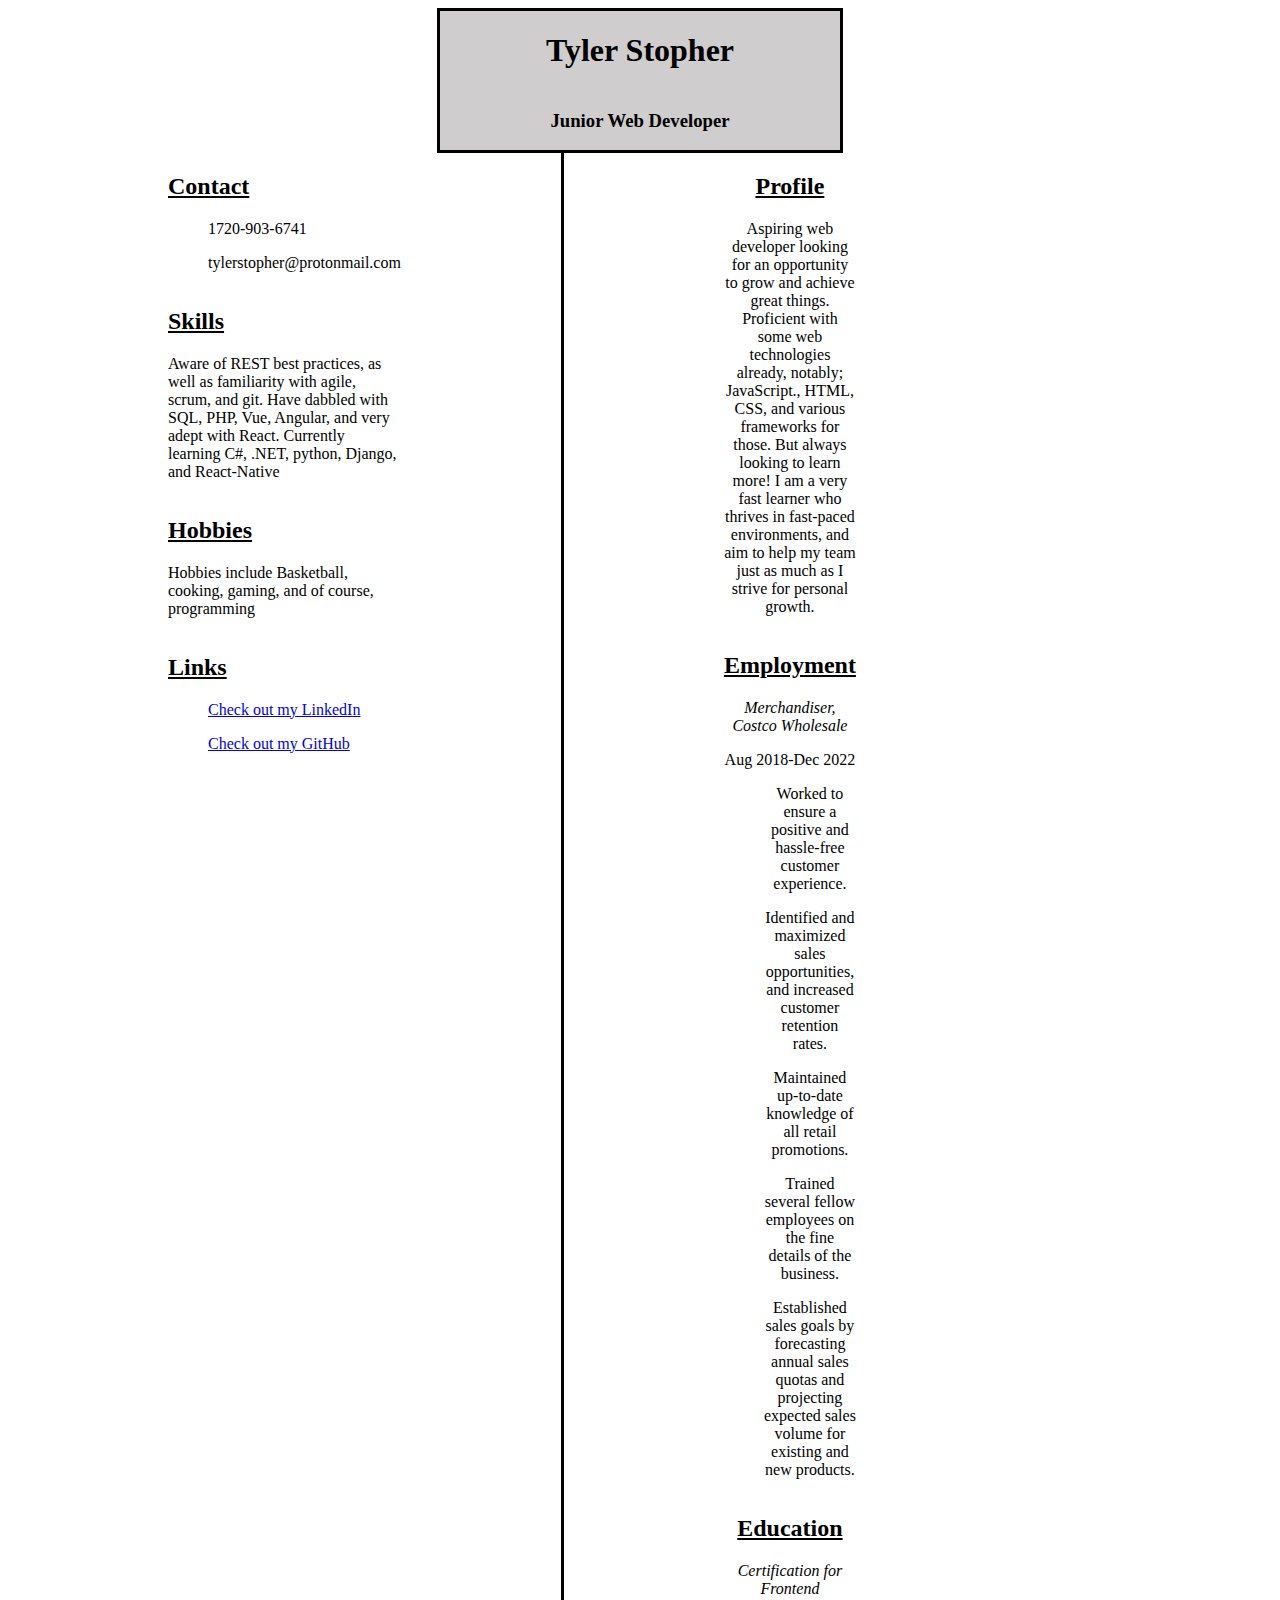
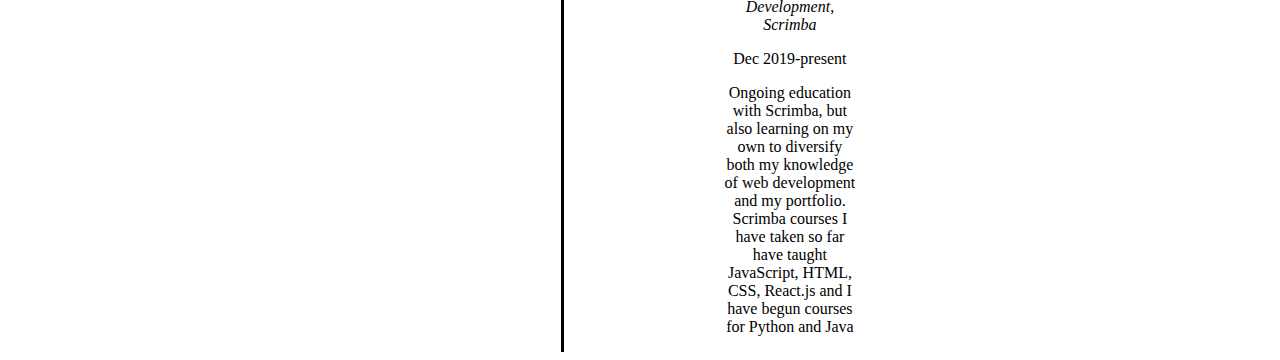
<file: index.html>
<!DOCTYPE html>
<html>
    <head>
        <meta charset="utf-8">
        <meta name="viewport" content="width=device-width, initial-scale=1">
        <link rel="preconnect" href="https://fonts.googleapis.com">
        <link rel="preconnect" href="https://fonts.gstatic.com" crossorigin>
        <link href="https://fonts.googleapis.com/css2?family=Lato:wght@300;400;700&display=swap" rel="stylesheet">
        <link rel="stylesheet" href="styles.css">
    </head>
    <header>
        <div class="header-container">
            <h1>Tyler Stopher</h1>
            <h3>Junior Web Developer</h3>
        </div>
    </header>
    <body>
        <div class="master-ctr">
        <div class="left-container">
            <div class="details-ctr">
                <h2>Contact</h2>
                <ul>1720-903-6741</ul>
                <ul>tylerstopher@protonmail.com</ul>
            </div>
              <div class="skills-ctr">
                <h2>Skills</h2>
                 <p>Aware of REST best practices, as well as familiarity with agile, scrum, and git.
                    Have dabbled with SQL, PHP, Vue, Angular, and very adept with React.
                    Currently learning C#, .NET, python, Django, and React-Native
                 </p>
              </div>
            <div class="hobbies-ctr">
                <h2>Hobbies</h2>
                <p>Hobbies include Basketball, cooking, gaming, 
                    and of course, programming</p>
            </div>
              <div class="links-ctr">
                <h2>Links</h2>
                <ul> <a href="https://www.linkedin.com/in/tyler-stopher-b61487249/">Check out my LinkedIn</a></ul>
                <ul> <a href="https://github.com/TStopher">Check out my GitHub</a></ul>
              </div>
        </div>
             <div class="main-body">
                <div class="profile">
                    <h2>Profile</h2>
                    <p>Aspiring web developer looking for an opportunity to grow and achieve great things.
                       Proficient with some web technologies already, notably; JavaScript., HTML, CSS, and various frameworks for those. 
                       But always looking to learn more! I am a very fast learner who thrives in fast-paced environments, and aim to help 
                       my team just as much as I strive for personal growth.</p>
                </div>
                <div class="employment">
                    <h2>Employment</h2>
                    <p><em>Merchandiser, Costco Wholesale</em></p>
                    <p>Aug 2018-Dec 2022</p>
                    <ul class="emp-ul">Worked to ensure a positive and hassle-free customer experience.</ul>
                    <ul>Identified and maximized sales opportunities, and increased customer retention rates.</ul> 
                    <ul>Maintained up-to-date knowledge of all retail promotions.</ul>
                    <ul>Trained several fellow employees on the fine details of the business.</ul>
                    <ul>Established sales goals by forecasting annual sales quotas and projecting expected sales volume for existing and new products.</ul>
                </div>
                <div class="education">
                    <h2>Education</h2>
                    <p><em>Certification for Frontend Development, Scrimba</em></p>
                    <p>Dec 2019-present</p>
                    <p>Ongoing education with Scrimba, but also learning on my own to diversify both my knowledge of web development and my portfolio.
                        Scrimba courses I have taken so far have taught JavaScript, HTML, CSS, React.js and I have begun courses for Python and Java
                    </p>
                </div>
             </div> 
            </div>   
    </body>
</html>
</file>
<file: styles.css>
.header-container {
    display: flex;
    flex-direction: column;
    text-align:center;
    border-style: solid;
    margin: 0 auto;
    width: 400px;
    background-color: rgb(207, 205, 205);
}
.master-ctr {
    display: flex;
    flex-direction: row;
    margin: 0 auto;
    padding: 0;
}
.left-container {
    display: flex;
    flex-direction: column;
    text-align: left;
    border-right: solid;
    margin: 0 10em 0 0;
    padding: 0 10em 0 10em;
}
.main-body {
    display: flex;
    flex-direction: column;
    text-align: center;
    margin: 0 30em 0 0;
    padding: 0;
}
h2 {
    text-decoration-line: underline;
}

.emp-ul {
    margin-top: .5em;
    margin-bottom: .5em;
}
</file>
